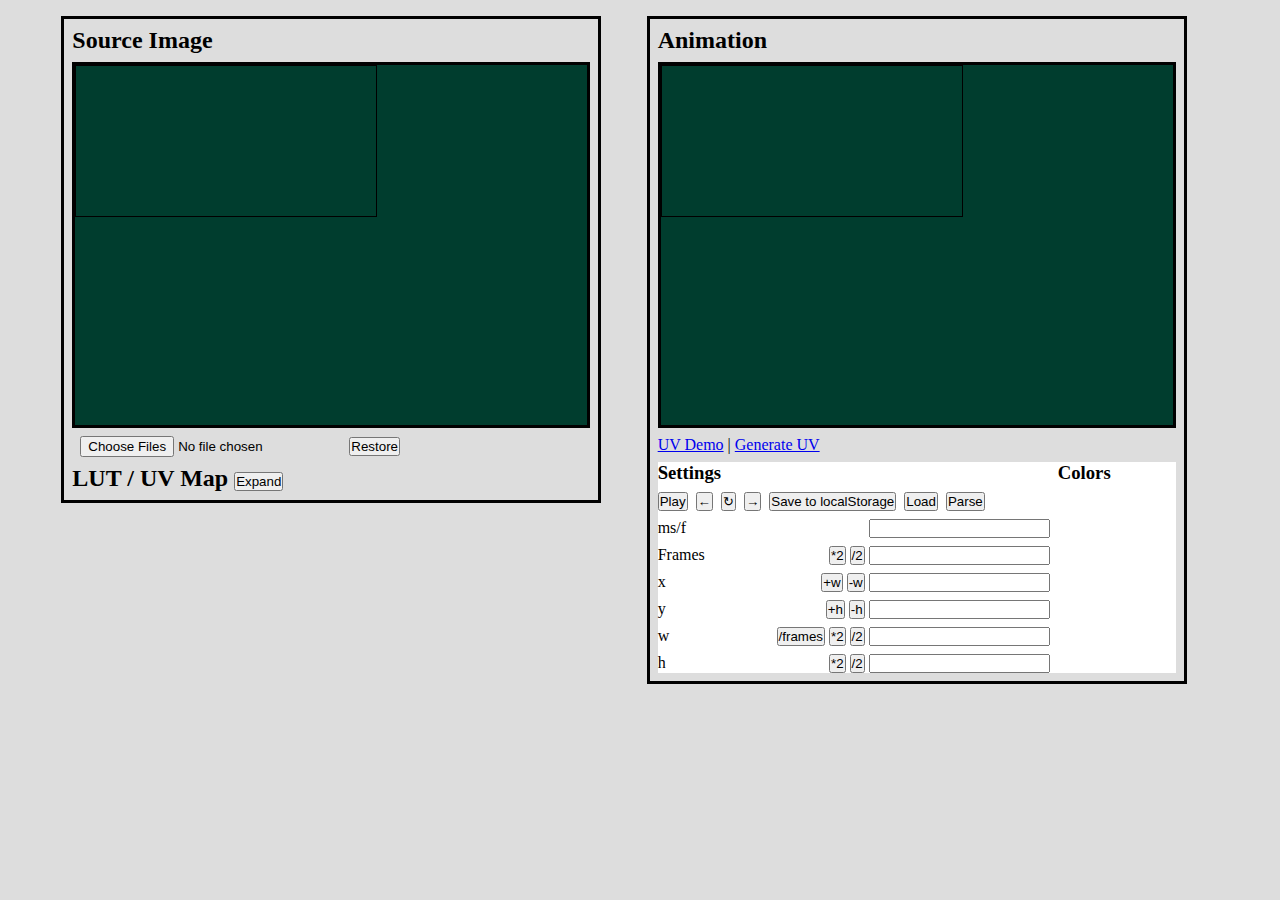
<file: source/index.html>
<!DOCTYPE html>
<html>
  <head>
    <meta charset="UTF-8" />
    <meta name="viewport" content="width=device-width, initial-scale=1.0" />
    <link rel="shortcut icon" href="./img/icon.svg" type="image/x-icon" />
    <link rel="stylesheet" href="./css/styles.css" />
    <title>StarView</title>
  </head>
  <script type="module" src="./js/main.js"></script>
  <body>
    <main>
      <section>
        <!-- source canvas -->
        <h2>Source Image</h2>
        <div class="frame">
          <canvas id="canvas-source"></canvas>
        </div>
        <div class="row">
          <div id="img-source"></div>
          <input multiple onchange="loadSource(event)" type="file" accept="image/png" />
          <p id="info-source"></p>
          <button onclick="restore()">Restore</button>
        </div>
        <!-- uv canvas -->
        <h2>LUT / UV Map <button onclick="toggleUV()">Expand</button></h2>
        <section id="uv" class="hidden">
          <div class="frame">
            <canvas id="canvas-uv"></canvas>
          </div>
          <div class="row">
            <img id="img-uv" />
            <input onchange="loadUV(event)" type="file" accept="image/png" />
            <p id="info-uv"></p>
            <button onclick="applyUV()">Apply</button>
          </div>
        </section>
      </section>
      <section>
        <!-- animation canvas -->
        <h2>Animation</h2>
        <div class="frame">
          <canvas id="canvas-animate"></canvas>
        </div>
        <nav>
          <a href="./pages/uv-demo.html">UV Demo</a>
          |
          <a href="./pages/color-test.html">Generate UV</a>
        </nav>
        <div class="panel">
          <div class="col">
            <h3>Settings <p id="info-animate"></p></h3>
            <div class="row">
              <button id="play" onclick="togglePlay()">Play</button>
              <button onclick="nextFrame(-1)">&larr;</button>
              <button onclick="nextFrame(0)">&orarr;</button>
              <button onclick="nextFrame(1)">&rarr;</button>
              <button onclick="store({save: true})">Save to localStorage</button>
              <button onclick="store({save: false})">Load</button>
              <button onclick="parseImgColors()">Parse</button>
            </div>
            <label>
              ms/f<input
                id="speed"
                onchange="changeSpeed(event)"
                step="50"
                type="number"
              />
            </label>
            <label>
              Frames<div>
                <button onclick="mod('frames', '*2')">*2</button>
                <button onclick="mod('frames', '/2')">/2</button>
                <input
                  id="frames"
                  onchange="changeFrames(event)"
                  step="1"
                  type="number"
                />
              </div>
            </label>
            <label>
              x<div>
                <button onclick="mod('x', '+w')">+w</button>
                <button onclick="mod('x', '-w')">-w</button>
                <input id="x" onchange="changeX(event)" step="1" type="number" />
              </div>
            </label>
            <label>
              y<div>
                <button onclick="mod('y', '+h')">+h</button>
                <button onclick="mod('y', '-h')">-h</button>
                <input id="y" onchange="changeY(event)" step="1" type="number" />
              </div>
            </label>
            <label>
              w<div>
                <button onclick="mod('w', '/frames')">/frames</button>
                <button onclick="mod('w', '*2')">*2</button>
                <button onclick="mod('w', '/2')">/2</button>
                <input id="w" onchange="changeW(event)" step="1" type="number" />
              </div>
            </label>
            <label>
              h<div>
                <button onclick="mod('h', '*2')">*2</button>
                <button onclick="mod('h', '/2')">/2</button>
                <input id="h" onchange="changeH(event)" step="1" type="number" />
              </div>
            </label>
          </div>
          <div class="col">
            <h3>Colors <p id="info-colors"></p></h3>
            <ul id="color-list"></ul>
          </div>
        </div>
      </section>
    </main>
  </body>
</html>
</file>
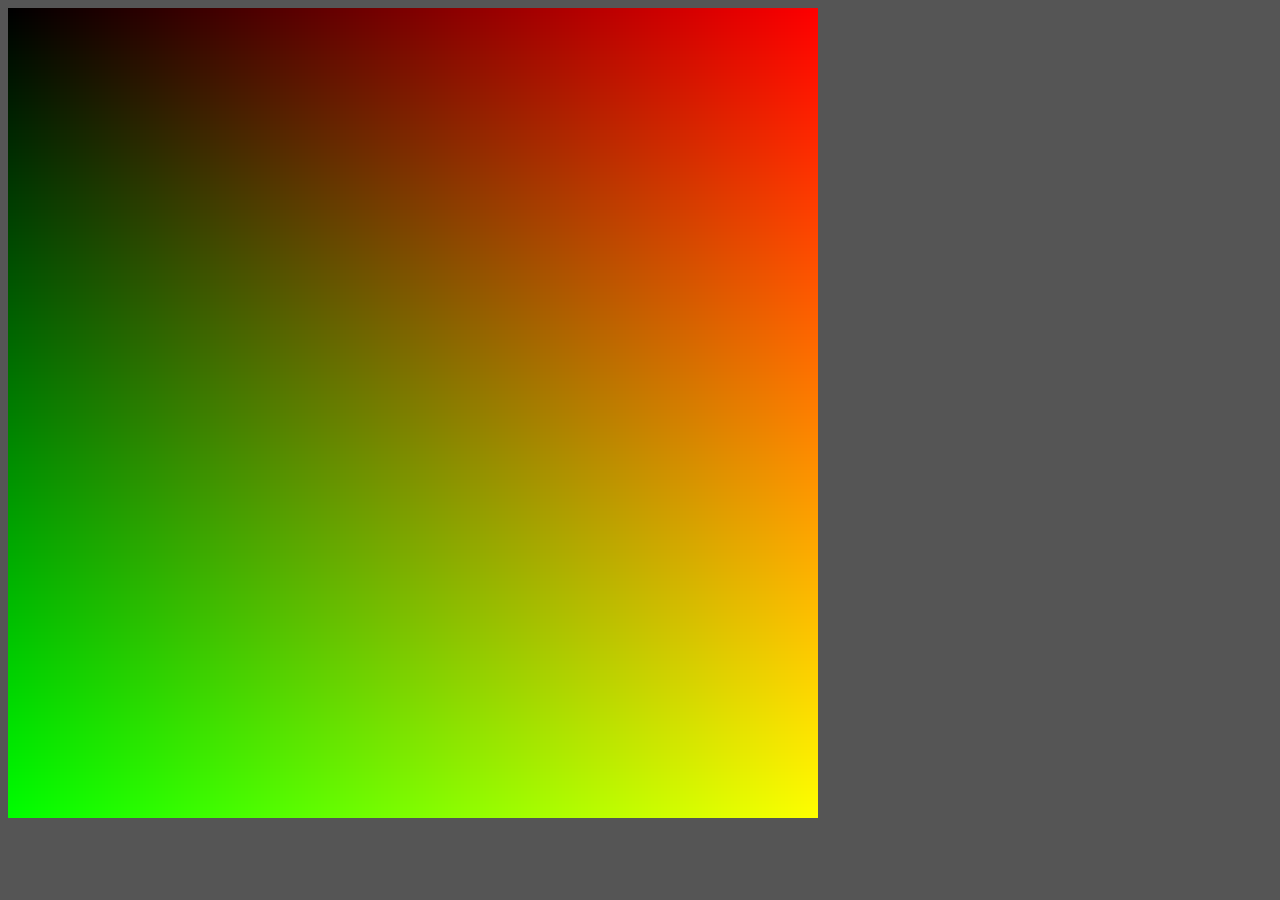
<file: source/pages/color-test.html>
<!DOCTYPE html>
<html lang="en">

<head>
  <meta charset="UTF-8" />
  <meta name="viewport" content="width=device-width, initial-scale=1.0" />
</head>

<body style="background: #555; color: #fff;">
  <canvas id="canvas-uv" style="height: 90vh; width: auto;"></canvas>
</body>

<script>
  const canvasUV = document.getElementById('canvas-uv')
  const ctxUV = canvasUV.getContext('2d')
  ctxUV.imageSmoothingEnabled = false
  const size = 255
  canvasUV.width = size
  canvasUV.height = size

  generateUV()
  function generateUV() {
    let genImgData = ctxUV.createImageData(size, size)
    let genPixData = genImgData.data
    for (let x = 0; x < size; x++) {
      for (let y = 0; y < size; y++) {
        let i = x * 4 + y * size * 4
        genPixData[i + 0] = x
        genPixData[i + 1] = y
        genPixData[i + 2] = 0
        genPixData[i + 3] = 255
      }
    }
    ctxUV.putImageData(genImgData, 0, 0)
  }
</script>

</html>
</file>
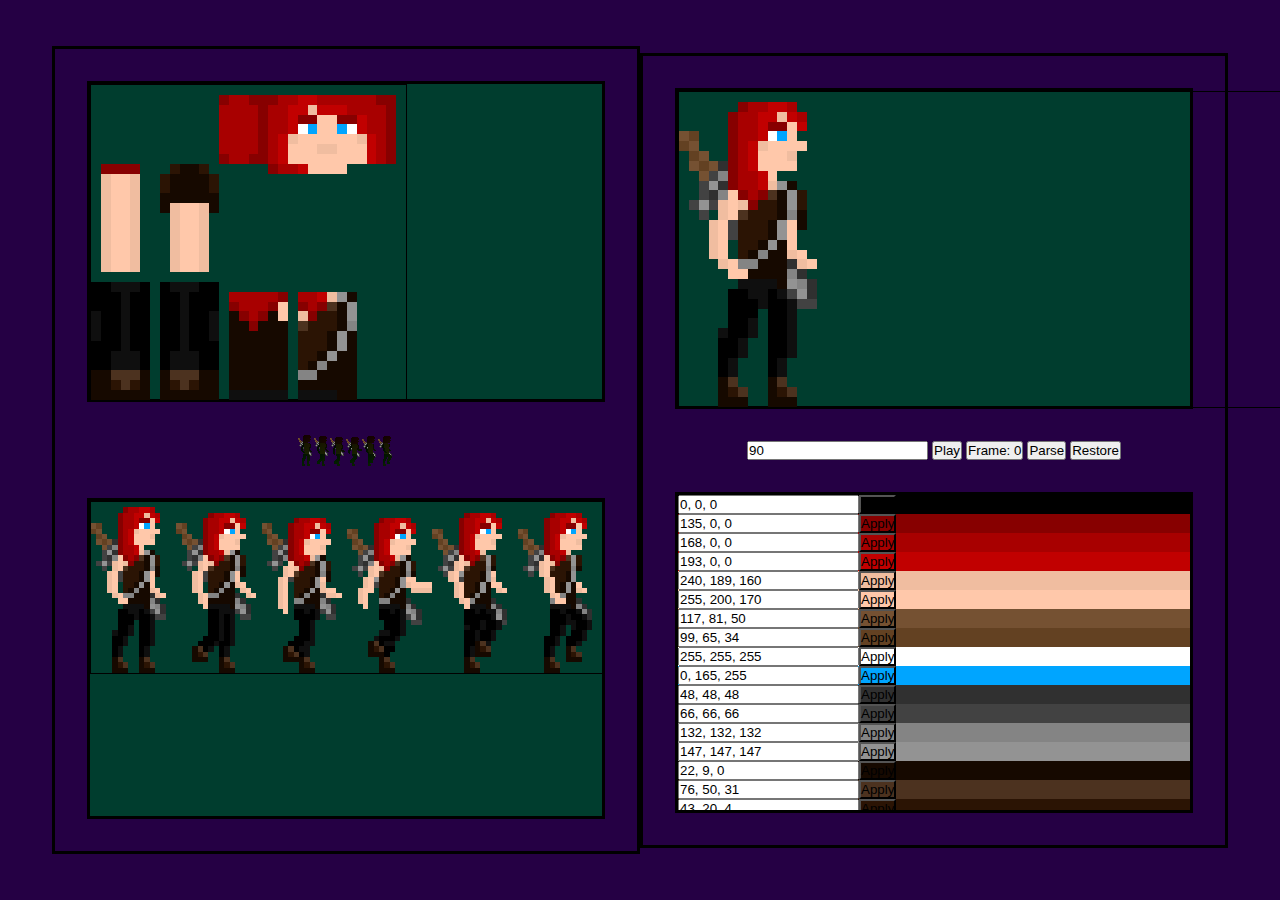
<file: source/pages/uv-demo.html>
<!DOCTYPE html>
<html lang="en">

<head>
  <meta charset="UTF-8" />
  <meta name="viewport" content="width=device-width, initial-scale=1.0" />
  <title>StarView</title>
</head>

<style>
  * {
    padding: 0;
    margin: 0;
  }

  .section {
    border: 3px solid #000;
    display: flex;
    flex-direction: column;
    justify-content: space-between;
    align-items: center;
  }

  .frame {
    border: 3px solid #000;
    background: #003d2e;
    height: 35vh;
    width: 40vw;
    margin: 2rem;
  }

  canvas {
    border: 1px solid #000;
    image-rendering: pixelated;
  }

  #colors span {
    font-weight: bold;
    font-size: x-large;
    color: #000;
  }
</style>

<body style="
      background: #250044;
      color: #fff;
      height: 100vh;
      width: 100vw;
      display: flex;
      flex-direction: row;
      justify-content: center;
      align-items: center;
    ">
  <div class="section">
    <div class="frame">
      <canvas id="canvas-uv" style="height: inherit"></canvas>
    </div>
      <img id="img-uv" style="display: none" src="../img/hero.uv.png" />
      <img id="img" style="image-rendering: pixelated;" src="../img/hero_walk.mesh.png" />
    <div class="frame">
      <canvas id="canvas-source" style="width: inherit"></canvas>
      <!-- <img id="img" style="width: inherit; display: none;" crossorigin="anonymous" src="https://raw.githubusercontent.com/Starlight-Skull/seasonfall/main/source/textures/entity/hero.png" /> -->
    </div>
  </div>
  <div class="section">
    <div class="frame">
      <canvas id="canvas-color" style="height: inherit"></canvas>
    </div>
    <div>
      <input id="speed" value="90" type="number" step="10" onchange="() => { speed = event.target.value}" />
      <button id="play" onclick="togglePlay()">Play</button>
      <button id="frame" onclick="nextFrame()">Frame: 0</button>
      <button onclick="parse()">Parse</button>
      <button onclick="restore()">Restore</button>
    </div>
    <div class="frame">
      <ul id="colors" style="list-style: none; overflow-y: scroll; height: inherit"></ul>
    </div>
  </div>
</body>

<script id="prefs">
  function generateUV() {
    canvasUV.width = 32
    canvasUV.height = 32
    let genImgData = ctxUV.getImageData(0, 0, 32, 32)
    let genPixData = genImgData.data
    for (let i = 0; i < genPixData.length; i += 4) {
      genPixData[i + 0] = ((i / 4) % genImgData.width)
      genPixData[i + 1] = Math.floor((i / 4) / genImgData.width)
      genPixData[i + 2] = 0
      genPixData[i + 3] = 255
    }
    ctxUV.putImageData(genImgData, 0, 0)
  }

  function loadPrefs() {
    const hero_walk = { img: imgSrc, x: 0, y: 0, w: 16, h: 32, frames: 6, mesh: true }
    sprite = hero_walk
    w = sprite.w * sprite.frames
    h = sprite.h
    canvasSource.width = sprite.img.width
    canvasSource.height = sprite.img.height
    canvasColor.width = w
    canvasColor.height = h
  }
</script>

<script id="defs">
  const imgSrc = document.getElementById('img')
  const imgUV = document.getElementById('img-uv')
  const colors = document.getElementById('colors')
  const frame = document.getElementById('frame')
  const play = document.getElementById('play')
  const speed = document.getElementById('speed')
  const canvasUV = document.getElementById('canvas-uv')
  const canvasColor = document.getElementById('canvas-color')
  const canvasSource = document.getElementById('canvas-source')
  const ctxUV = canvasUV.getContext('2d')
  const ctxColor = canvasColor.getContext('2d')
  const ctxSource = canvasSource.getContext('2d')
  let sprite
  let imageData, pixelData
  let colorset = []
  let prevTime = 0
  let dT
  let currentFrame = 0
  let currentSpeed = 500
  let isPlaying = false
  let scale = 10
  let x = 0
  let y = 0
  let w
  let h

  imgSrc.addEventListener('load', () => {
    if (imgUV === null) {
      generateUV()
    } else {
      canvasUV.width = imgUV.width
      canvasUV.height = imgUV.width
      ctxUV.drawImage(imgUV, 0, 0, imgUV.width, imgUV.height)
    }
    loadPrefs()
    restore()
    requestAnimationFrame(runPlay)
  })

  function restore() {
    ctxSource.clearRect(0, 0, canvasSource.width, canvasSource.height)
    ctxSource.drawImage(sprite.img, sprite.x, sprite.y, sprite.img.width, sprite.img.height)
    imageData = ctxSource.getImageData(x, y, w, h)
    pixelData = imageData.data
    ctxSource.clearRect(0, 0, canvasSource.width, canvasSource.height)
    ctxSource.putImageData(imageData, x, y)
    if (sprite.mesh) applyUV()
    parse()
    render()
  }

  function runPlay(time) {
    dT = time - prevTime
    if (isPlaying && dT >= currentSpeed) {
      nextFrame()
      currentSpeed = speed.value
      prevTime = time
    }
    requestAnimationFrame(runPlay)
  }

  function togglePlay() {
    isPlaying = !isPlaying
    play.innerText = isPlaying ? 'Pause' : 'Play'
  }

  function nextFrame() {
    if (currentFrame < sprite.frames - 1) {
      currentFrame++
    } else {
      currentFrame = 0
    }
    frame.innerText = `Frame: ${currentFrame}`
    render()
  }
</script>

<script id="color">
  function render() {
    imageData = ctxSource.getImageData(
      x + sprite.w * currentFrame,
      y,
      sprite.w,
      sprite.h
    )
    pixelData = imageData.data
    ctxColor.clearRect(0, 0, canvasColor.width, canvasColor.height)
    ctxColor.putImageData(imageData, x, y)
  }

  function parse() {
    colorset = []
    colors.replaceChildren()
    for (let i = 0; i < pixelData.length; i += 4) {
      const color = `${pixelData[i]}, ${pixelData[i + 1]}, ${pixelData[i + 2]}`
      if (!colorset.includes(color)) {
        let li = document.createElement('li')
        let input = document.createElement('input')
        let button = document.createElement('button')
        li.appendChild(input)
        li.appendChild(button)
        li.style.background = `rgb(${color})`
        input.value = color
        button.innerText = 'Apply'
        button.style.background = `rgb(${color})`
        input.onchange = () => {
          button.style.background = `rgb(${input.value})`
        }
        button.onclick = () => {
          imageData = ctxSource.getImageData(x, y, w, h)
          pixelData = imageData.data
          debugger
          replace2(
            pixelData[i + 0],
            pixelData[i + 1],
            pixelData[i + 2],
            input.value
          )
          ctxSource.clearRect(0, 0, canvasSource.width, canvasSource.height)
          ctxSource.putImageData(imageData, x, y)
          li.style.background = `rgb(${input.value})`
        }
        colorset.push(color)
        colors.appendChild(li)
      }
    }
  }

  function applyUV() {
    let uvImgData = ctxUV.getImageData(0, 0, imgUV.width, imgUV.height)
    let uvData = uvImgData.data
    for (let i = 0; i < pixelData.length; i += 4) {
      if (pixelData[i + 3] === 0) {
        pixelData[i + 0] = 0
        pixelData[i + 1] = 0
        pixelData[i + 2] = 0
      } else if (pixelData[i + 2] === 0) {
        let x = pixelData[i + 0]
        let y = pixelData[i + 1]
        let dI = (y * imgUV.width + x) * 4
        pixelData[i + 0] = uvData[dI + 0]
        pixelData[i + 1] = uvData[dI + 1]
        pixelData[i + 2] = uvData[dI + 2]
        pixelData[i + 3] = uvData[dI + 3]
        // console.log(`(${x},${y}) (${dI}) (${uvData[dI]},${uvData[dI + 1]},${uvData[dI + 2]},${uvData[dI + 3]})`)
      }
    }
    ctxSource.clearRect(0, 0, canvasSource.width, canvasSource.height)
    ctxSource.putImageData(imageData, 0, 0)
    parse()
    render()
  }

  function replace(r, g, b, r2, g2, b2) {
    ; (r -= 0), (g -= 0), (b -= 0)
    ; (r2 -= 0), (g2 -= 0), (b2 -= 0)
    for (let i = 0; i < pixelData.length; i += 4) {
      if (
        pixelData[i] == r &&
        pixelData[i + 1] == g &&
        pixelData[i + 2] == b
      ) {
        pixelData[i] = r2
        pixelData[i + 1] = g2
        pixelData[i + 2] = b2
      }
    }
  }

  function replace2(r, g, b, rgb) {
    replace(r, g, b, ...rgb.split(', ', 3).map((x) => x.trim()))
  }
</script>

</html>
</file>
<file: source/css/styles.css>
* {
  padding: 0;
  margin: 0;
}

.hidden {
  display: none;
}

body {
  height: 95vh;
  width: 95vw;
  background: #ddd;
}

main {
  display: flex;
  width: inherit;
  flex-direction: row;
  justify-content: space-evenly;
  align-items: start;
  padding: 1rem;
}

section {
  border: 3px solid #000;
  display: flex;
  flex-direction: column;
  width: min-content;
  padding: 0.5rem;
  gap: 0.5rem;
}

.frame {
  border: 3px solid #000;
  background: #003d2e;
  width: 40vw;
  height: 40vh;
}

.row {
  display: flex;
  align-items: center;
  gap: 0.5rem;
}

.panel {
  display: flex;
  flex-direction: row;
  justify-content: space-between;
  gap: 0.5rem;
  background: #fff;
}

.col {
  display: flex;
  flex-direction: column;
  flex-grow: 1;
  gap: 0.5rem;
}

label {
  display: inline-flex;
  justify-content: space-between;
}

canvas,
img {
  image-rendering: pixelated;
}

canvas {
  border: 1px solid #000;
}

#color-list {
  list-style: none;
  overflow-y: scroll;
  height: inherit;
  flex-grow: 1;
}

#color-list span {
  margin-left: 3rem;
  font-weight: bold;
  font-size: x-large;
  color: #000;
  background-color: #fff;
}
</file>
